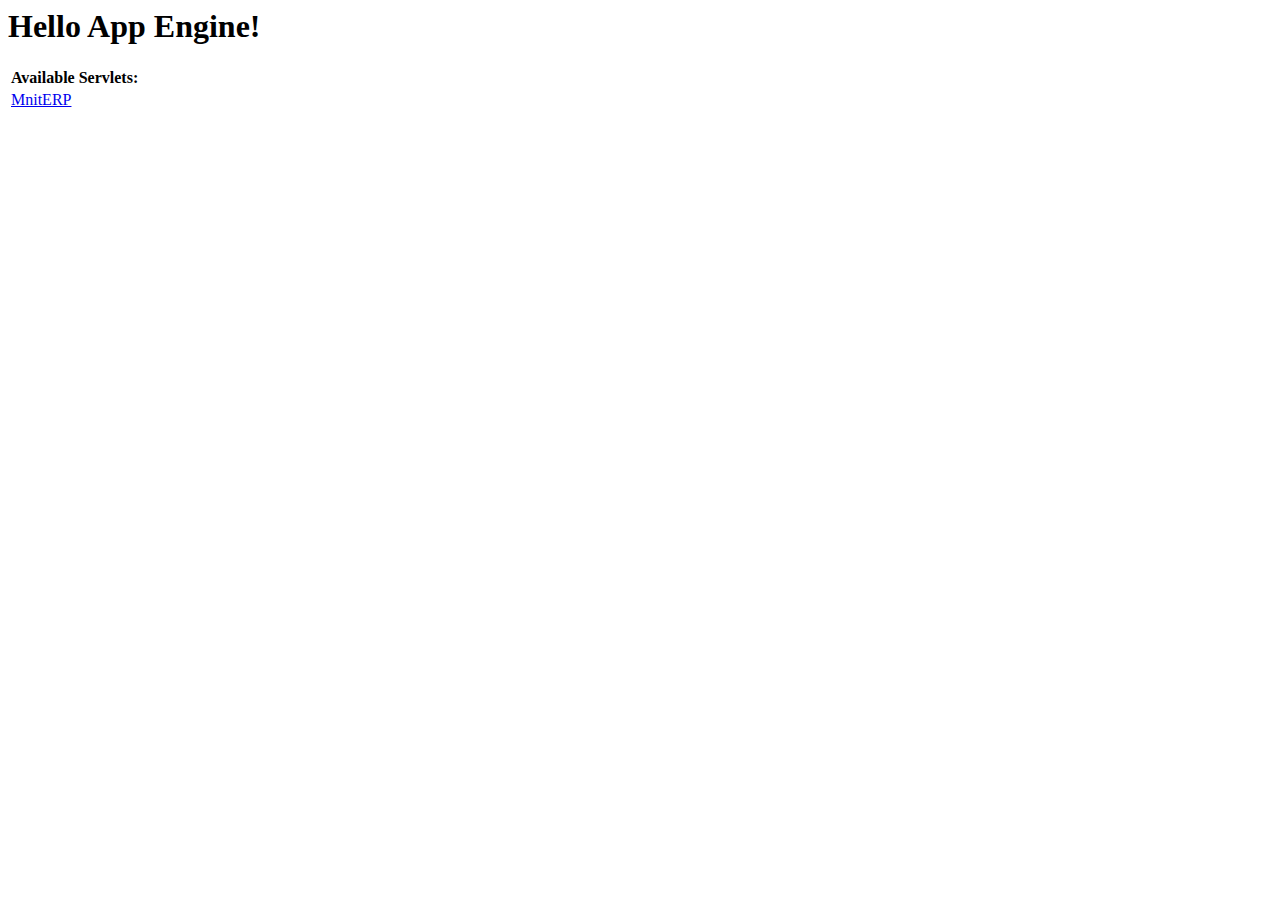
<file: war/index.html>
<!DOCTYPE HTML PUBLIC "-//W3C//DTD HTML 4.01 Transitional//EN">
<!-- The HTML 4.01 Transitional DOCTYPE declaration-->
<!-- above set at the top of the file will set     -->
<!-- the browser's rendering engine into           -->
<!-- "Quirks Mode". Replacing this declaration     -->
<!-- with a "Standards Mode" doctype is supported, -->
<!-- but may lead to some differences in layout.   -->

<html>
  <head>
    <meta http-equiv="content-type" content="text/html; charset=UTF-8">
    <title>Hello App Engine</title>
  </head>

  <body>
    <h1>Hello App Engine!</h1>
	
    <table>
      <tr>
        <td colspan="2" style="font-weight:bold;">Available Servlets:</td>        
      </tr>
      <tr>
        <td><a href="wel.html">MnitERP</a></td>
      </tr>
    </table>
  </body>
</html>
</file>
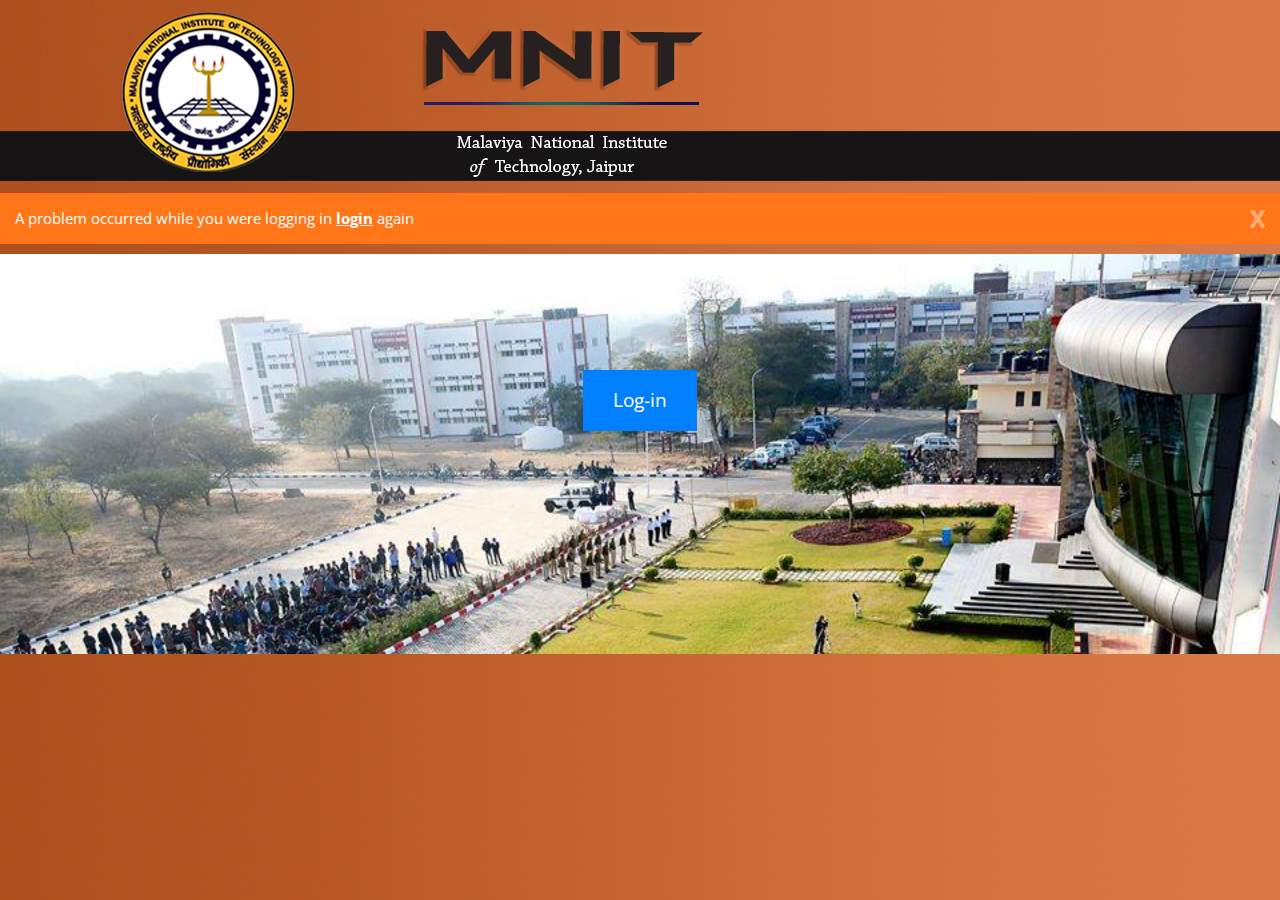
<file: war/wel.html>
<!doctype html>
<html>
<head>
<meta charset="utf-8">
<title>index</title>
</head>
<link rel="stylesheet" href="WEB-INF/css/bootstrap-cosmo.css">
<script src="WEB-INF/js/authHandler.js"></script>
<script>
function init(){
    console.log("init fucked");
    handleClientLoad();
}
</script>
<body background="bkground.jpg">
	<br>
	<br>
	<br>
	<br>
	<br>
	<br>
	<br>
	<br>
	<br>
	<div class="alert alert-dismissible alert-warning" id="warn">
		<button type="button" class="close" data-dismiss="alert">X</button>
		<p>
			A problem occurred while you were logging in <a
				onclick="handleClientLoad()" class="alert-link">login</a> again
		</p>
	</div>
	<div class="jumbotron" background-image="WEB-INF/img/img1.jpg" id="div"
		style="background-size: cover" align="center">
		<br> <br> <br> <br>
		<p>
			<a class="btn btn-primary btn-lg" onclick="handleClientLoad()">Log-in</a>
		</p>
	</div>
	<script type="text/javascript">

var step=1;
function slideit(){
if(step==1){
  document.getElementById("div").style.backgroundImage="url(WEB-INF/img/img2.jpg)";}
else if(step==2)
  document.getElementById("div").style.backgroundImage="url(WEB-INF/img/rsz_img3.jpg)";
else{
  document.getElementById("div").style.backgroundImage="url(WEB-INF/img/rsz_img1.jpg)";}
if(step<3)
step++
else
step=1
setTimeout("slideit()",2500);
}
slideit();
</script>
	<script src="https://apis.google.com/js/client.js?onload=init"></script>
</body>
</html>
</file>
